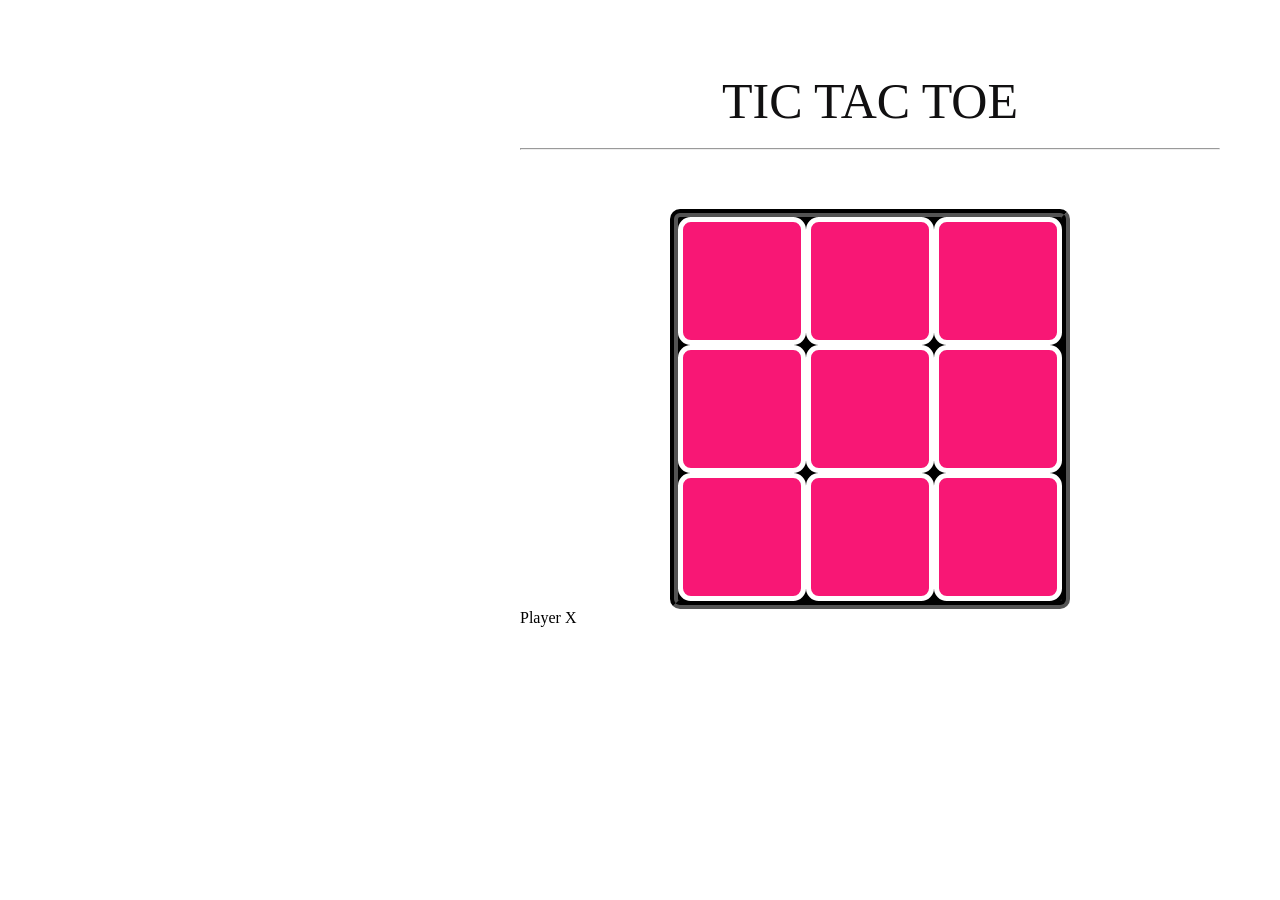
<file: index.html>
<!DOCTYPE html>
<!-- TIC TAC TOE USING HTML CSS JS -->
<!-- Contributed By: RITESH SAHU -->
<html>
  <head><link rel="stylesheet" href="tictactoe.css">
  </head>
  <body>
      <p><br />TIC TAC TOE</p>
      <br><hr><br>
      
      <div class="container">
          <div id="tictactoe"></div>
          <div id="player">
              <span id="turn">Player X</span>
            </div>
        </div>
        <script  type="text/javascript" src="tictactoe.js"></script>
  </body>
</html>
</file>
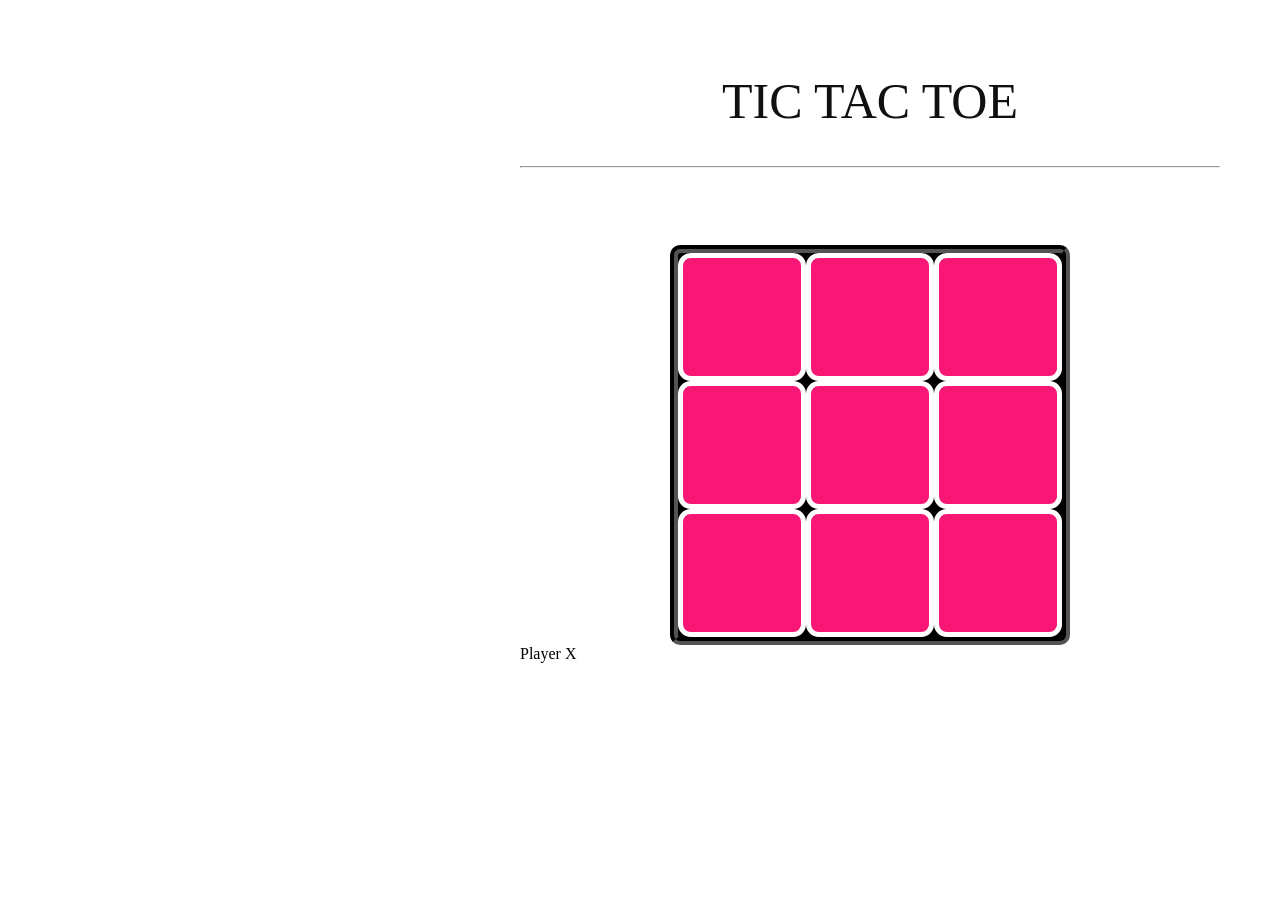
<file: tictactoe.html>
<!DOCTYPE html>
<!-- TIC TAC TOE USING HTML CSS JS -->
<!-- Contributed By: RITESH SAHU -->
<html>
  <head><link rel="stylesheet" href="tictactoe.css">
  </head>
  <body>
      <p><br />TIC TAC TOE</p>
      <br /><br /><hr><br /><br />
      
      <div class="container">
          <div id="tictactoe"></div>
          <div id="player">
              <span id="turn">Player X</span>
            </div>
        </div>
        <script  type="text/javascript" src="tictactoe.js"></script>
  </body>
</html>
</file>
<file: tictactoe.css>
html,body{
    margin: 0px;
    padding: 0px;
    overflow-x: hidden;
}

p {
    margin-top: 2%;
background-color: #fff;
color: rgb(17, 16, 17);
font-size: 50px;
text-align: center;
text-shadow: 2px;
}

* {
box-sizing: border-box;
padding: 0;
margin: 0;
}


.container {
display: flex;
background: #fff;
align-content: center;
justify-content: center;
flex-direction: column;
min-width: 700px;
min-height: 500px;
border-radius: 5%;
margin: auto;
}

table {
position: relative;
width: 400px;
height: 400px;
margin: auto;
border: 8px solid black;
border-style: groove;
border-radius: 10px;
background-color: rgb(0, 0, 0);
}

td {
background-color: #f81775;
border: 5px solid white;
font-size: 80px;
color: #fff;
border-radius: 10%;
}

.player {
padding: 10rem;
}

body {

margin-left: 520px;
display: table;
background-color: blueviolet;
background: url('https://source.unsplash.com/1600x900/?background') no-repeat;

overflow: hidden;
}
</file>
